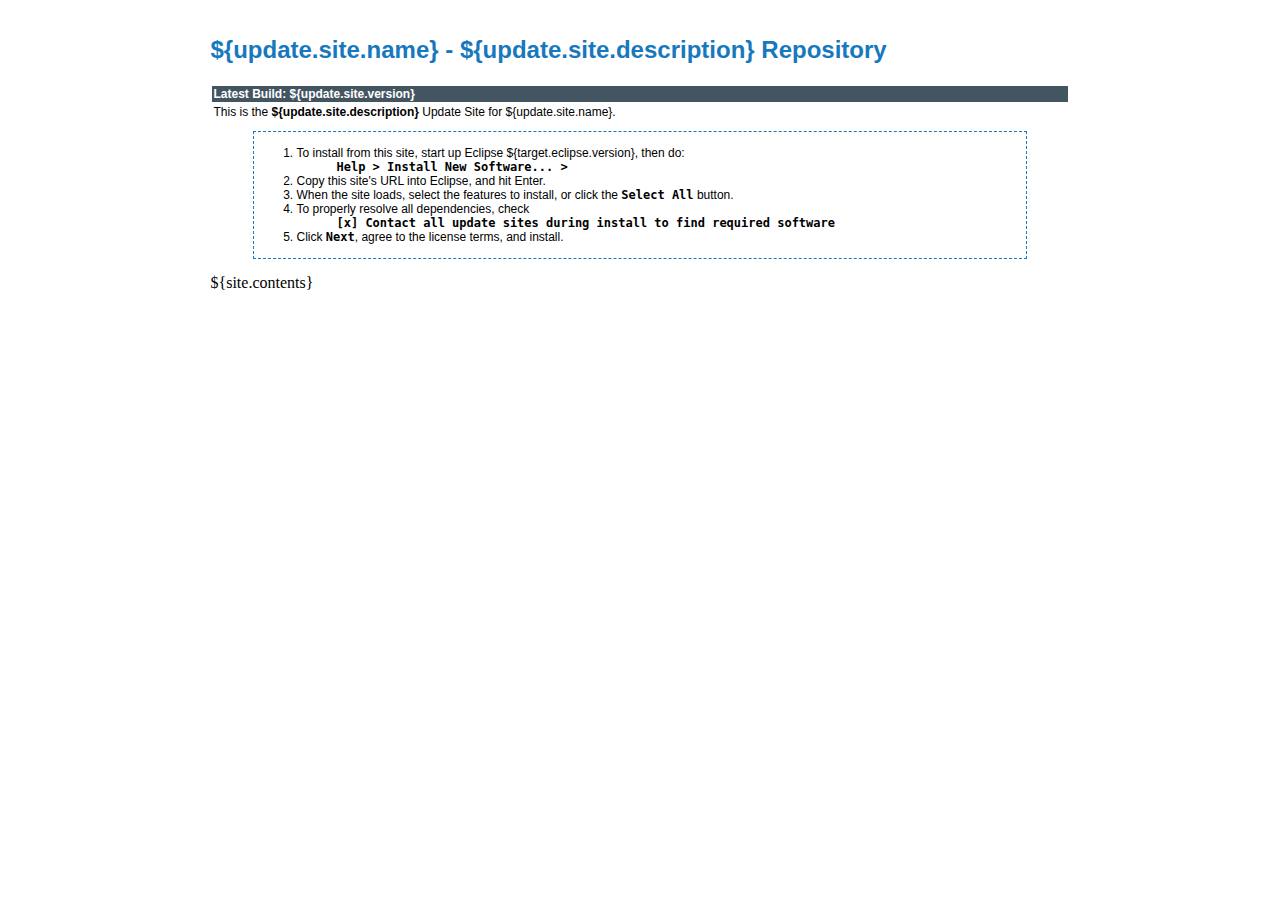
<file: de.morknet.sct.qt.updatesite/templates/index.html>
<html>
<head>
<title>${update.site.name} - ${update.site.description} Update Site: ${update.site.version}</title>
<link rel="stylesheet" type="text/css" href="web/site.css" />
</head>
<body marginheight="0" marginwidth="0" leftmargin="0" topmargin="0">
<center>
<table cellspacing="0" cellpadding="0" class="table">
	<tr>
		<td colspan="3" class="td_header">&nbsp;</td>
	</tr>
	<tr>
		<td>&#160;&#160;&#160;&#160;&#160;&#160;</td>
		<td>&#160;&#160;&#160;&#160;&#160;&#160;</td>
		<td>&#160;&#160;&#160;&#160;&#160;&#160;</td>
	</tr>
	<tr>
		<td>&#160;&#160;&#160;&#160;&#160;&#160;</td>
		<td>
		<h2 class="title">${update.site.name} - ${update.site.description} Repository</h2>
		<table width="100%">
			<tr class="header">
				<td class="sub-header" width="100%"><span>Latest Build: ${update.site.version}</span></td>
			</tr>

			<tr class="light-row" style="height: 30px">
				<td class="bodyText">
				<p class="bodyText">This is the <b>${update.site.description}</b>
				Update Site for ${update.site.name}.
								<blockquote style="border: 1px dashed #1778be; padding: 2px">
									<ol>
										<li>To install from this site, start up Eclipse ${target.eclipse.version}, then do:
											<ul>
												<code><strong>Help > Install New Software... ></strong></code>
											</ul>
										</li>
										<li>Copy this site's URL into Eclipse, and hit Enter.</li>
										<li>When the site loads, select the features to install,
											or click the <code><strong>Select All</strong></code> button.</li>
										<li>To properly resolve all dependencies, check
										<ul><code><strong>[x] Contact all update sites during install to find required software</strong></code></ul>

										<li>Click <code><strong>Next</strong></code>, agree to the license
											terms, and install.</li>

									</ol>
								</blockquote>
							</td>
						</tr>
		</table>
		</td>
		<td>&#160;&#160;&#160;&#160;&#160;&#160;</td>
	</tr>
	<tr>
		<td></td>
		<td>${site.contents}</td>
		<td></td>
	</tr>
</table>
</center>
</html>
</file>
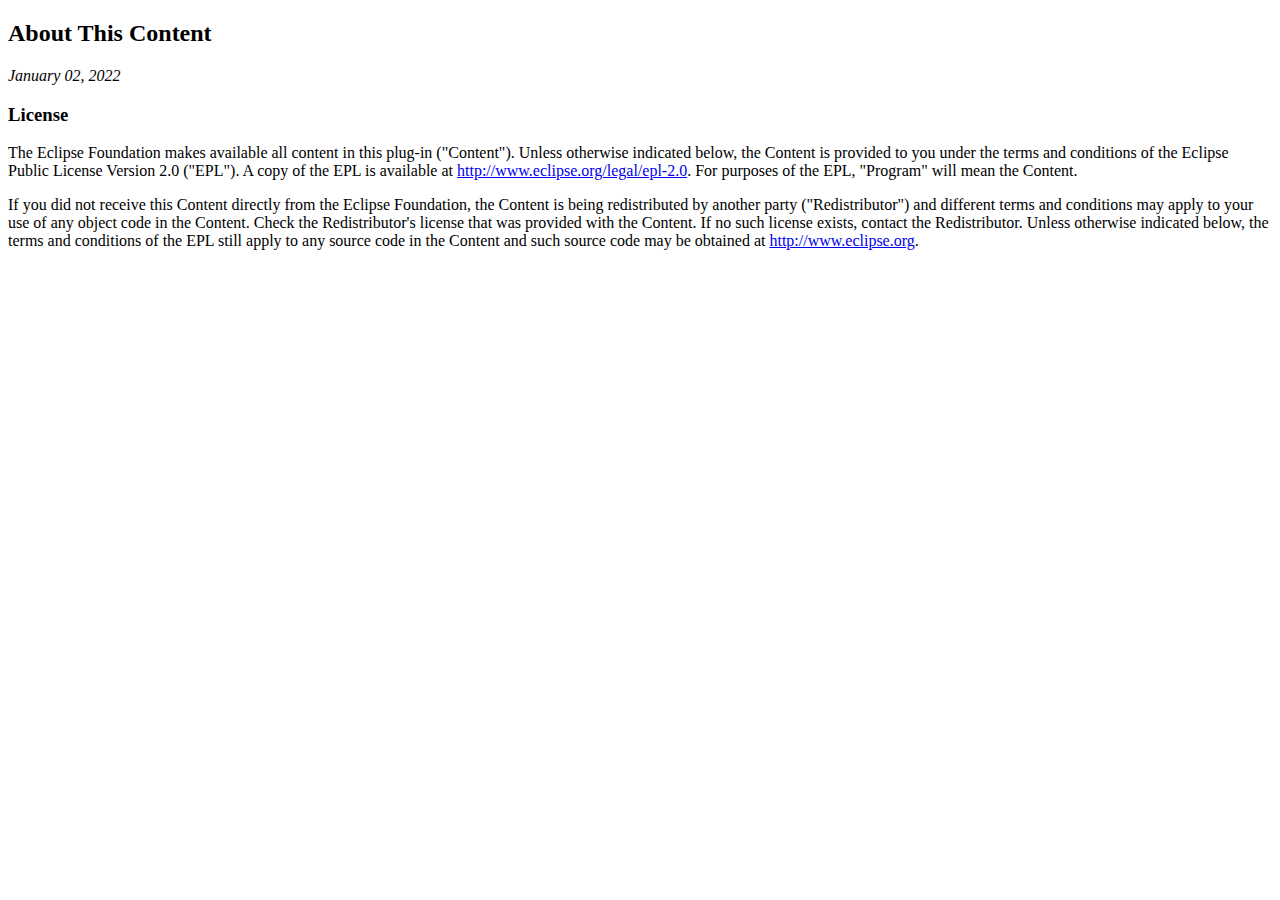
<file: de.morknet.sct.qt.generator/about.html>
<!DOCTYPE html PUBLIC "-//W3C//DTD XHTML 1.0 Strict//EN"
    "http://www.w3.org/TR/xhtml1/DTD/xhtml1-strict.dtd">
<html xmlns="http://www.w3.org/1999/xhtml">
<head>
<meta http-equiv="Content-Type" content="text/html; charset=ISO-8859-1" />
<title>About</title>
</head>
<body lang="EN-US">
	<h2>About This Content</h2>

	<p>
		<em>January 02, 2022</em>
	</p>
	<h3>License</h3>

	<p>
		The Eclipse Foundation makes available all content in this plug-in
		(&quot;Content&quot;). Unless otherwise indicated below, the Content
		is provided to you under the terms and conditions of the Eclipse
		Public License Version 2.0 (&quot;EPL&quot;). A copy of the EPL is
		available at <a href="http://www.eclipse.org/legal/epl-2.0">http://www.eclipse.org/legal/epl-2.0</a>.
		For purposes of the EPL, &quot;Program&quot; will mean the Content.
	</p>

	<p>
		If you did not receive this Content directly from the Eclipse
		Foundation, the Content is being redistributed by another party
		(&quot;Redistributor&quot;) and different terms and conditions may
		apply to your use of any object code in the Content. Check the
		Redistributor's license that was provided with the Content. If no such
		license exists, contact the Redistributor. Unless otherwise indicated
		below, the terms and conditions of the EPL still apply to any source
		code in the Content and such source code may be obtained at <a
			href="http://www.eclipse.org/">http://www.eclipse.org</a>.
	</p>
</body>
</html>
</file>
<file: de.morknet.sct.qt.updatesite/templates/web/site.css>
<
STYLE type ="text/css">td.spacer {
	padding-bottom: 10px;
	padding-top: 10px;
}

.title {
	font-family: sans-serif;
	color: #1778be;
}

.table {
	margin-top: 0px;
	margin-left: 0px;
	width: 920px;
}

.bodyText {
	font-family: sans-serif;
	font-size: 9pt;
	color: #000000;
	width: 100%
}

.sub-header {
	font-family: sans-serif;
	font-style: normal;
	font-weight: bold;
	font-size: 9pt;
	color: white;
}

.log-text {
	font-family: sans-serif;
	font-style: normal;
	font-weight: lighter;
	font-size: 8pt;
	color: black;
}

.big-header {
	font-family: sans-serif;
	font-style: normal;
	font-weight: bold;
	font-size: 9pt;
	color: white;
	border-top: 10px solid white;
}

.light-row {
	background: #FFFFFF
}

.dark-row {
	background: #EEEEEE
}

.header {
	background: #445562
}

#indent {
	word-wrap: break-word;
	width: 300px;
	text-indent: 10px;
}

.link {
	color: #187dc6;
}

/*.td_header {
	background: url("https://www.jboss.org/dms/tools/images/tools-banner.png") 0 no-repeat;
	height: 100px;
}*/

.column-header {
	font-size:small;
}

</
STYLE
>
</file>
